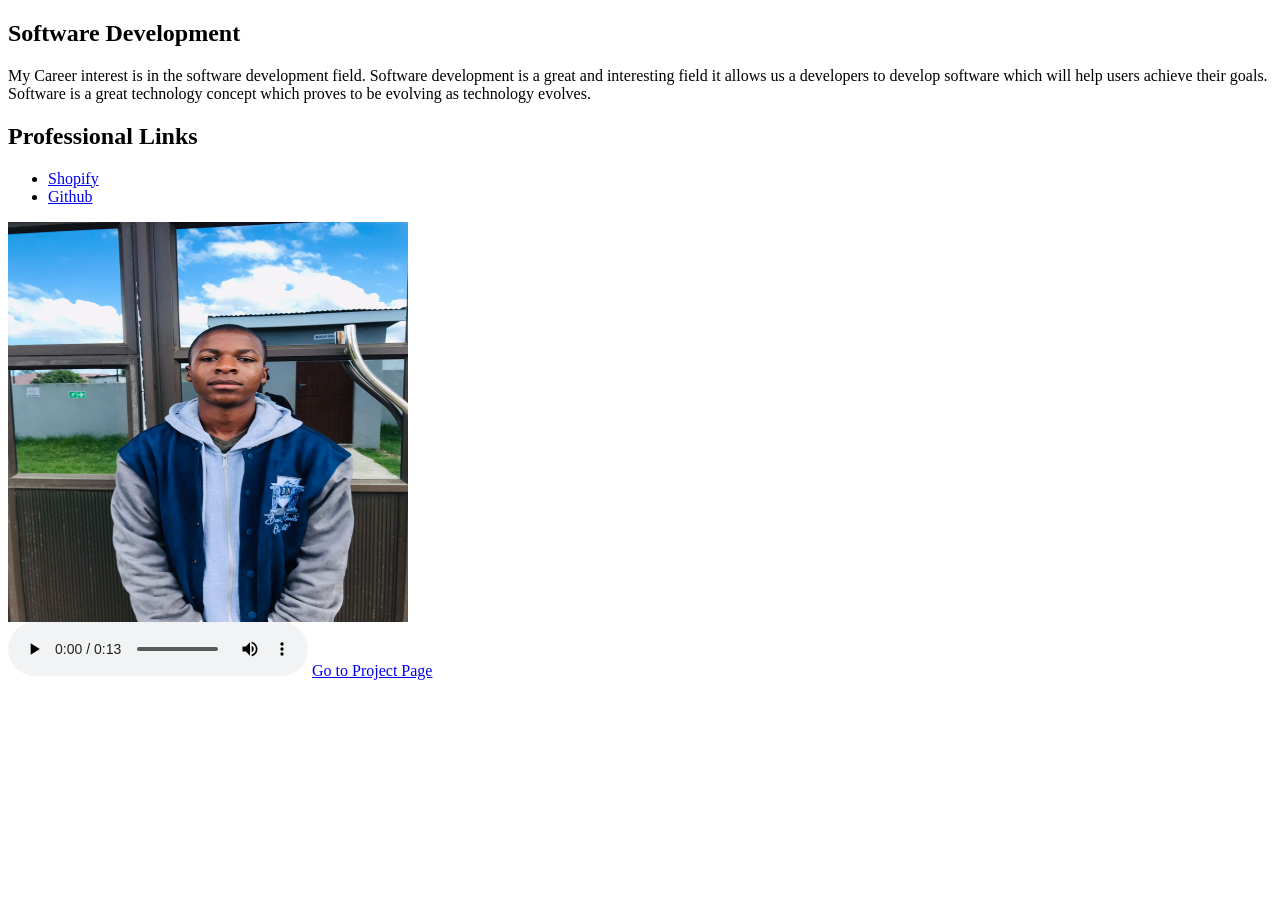
<file: index.html>
<!DOCTYPE html>
<html lang="en">
<head>
    <meta charset="UTF-8">
    <meta name="viewport" content="width=device-width, initial-scale=1.0">
    <link rel="stylesheet" href="230582885.css"/>
    <title>Document</title>
</head>
<body>
    <section>
        <div>
            <h1> Software Development </h1>
            <p> My Career interest is in the software development field. Software development
                 is a great and interesting field it allows us a developers to develop software
                 which will help users achieve their goals. Software is a great technology concept which
                 proves to be evolving as technology evolves.
            </p>

            <h2>Professional Links</h2>
            <ul>
                <li>
                    <a href="https://www.shopify.com/za/"  >
                        Shopify
                    </a>
                </li>

                <li>
                    <a href="https://github.com/aew261"  >
                        Github
                    </a>
                </li>

            </ul>

            <img src="./images/image.jpeg"  />
            
            <audio controls autoplay> 
                <source src="pumpkin.mp3" />
            </audio>

            <a href="project.html"  >
                Go to Project Page
            </a>

        </div>
    </section>
</body>
</html>
</file>
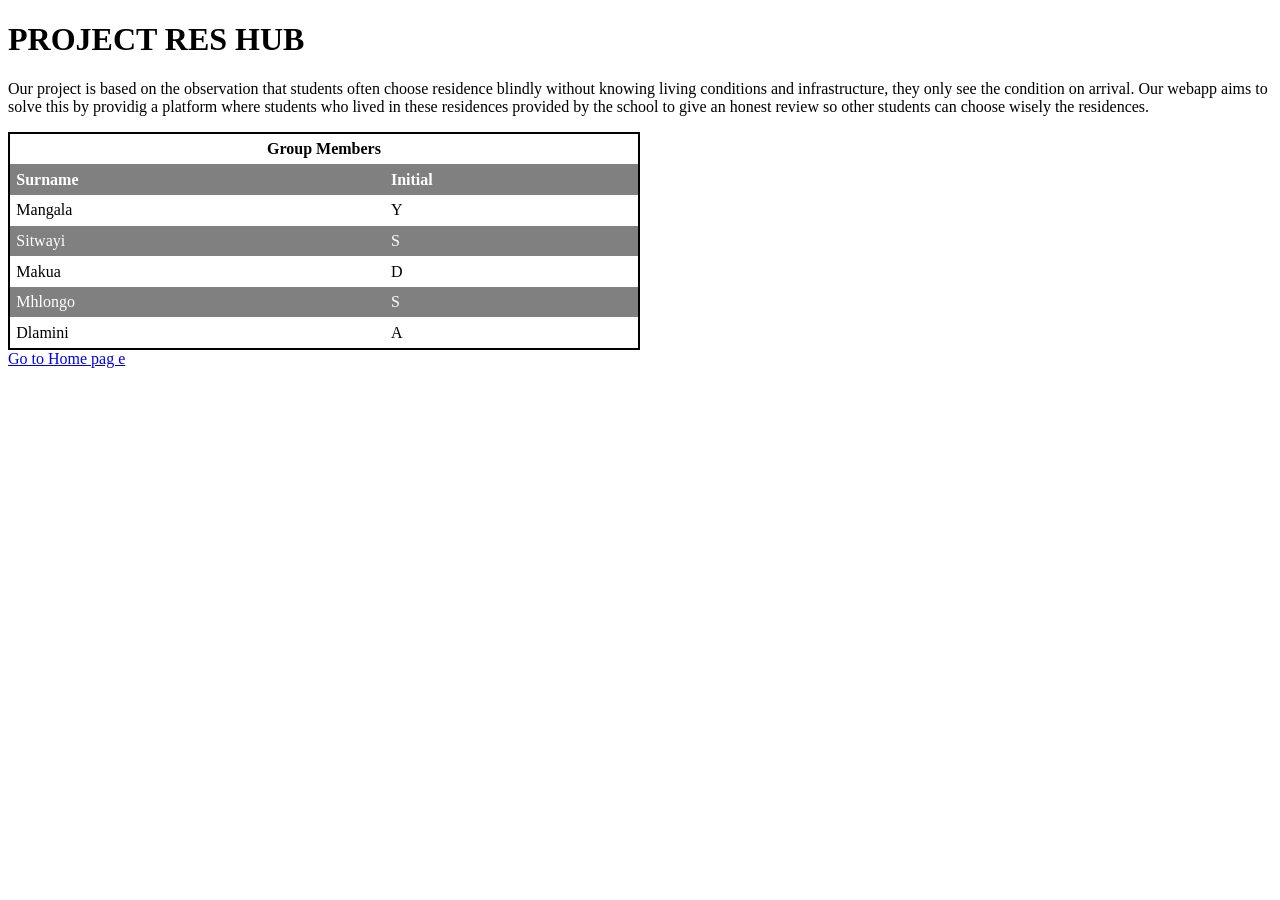
<file: project.html>
<!DOCTYPE html>
<html lang="en">
<head>
    <meta charset="UTF-8">
    <meta name="viewport" content="width=device-width, initial-scale=1.0">
    <link rel="stylesheet" href="project.css">
    <title>Document</title>
</head>
<body>
    <div>
        <h1>PROJECT RES HUB </h1>
        <p>
            Our project is based on the observation that students often choose residence blindly without knowing
            living conditions and
            infrastructure, they only see the condition on arrival. Our webapp aims to solve this
            by providig a platform where students who lived in these residences provided by the
            school to give an honest review so other students can choose wisely the residences.
        </p>

        <table>

            <tr>
                <th colspan="2" style="text-align: center;"  >
                    Group Members
                </th>
            </tr>
            <tr>
                <th>Surname</th>
                <th>Initial</th>
            </tr>

            <tr>
                <td>Mangala</td>
                <td>Y</td>
            </tr>

            <tr>
                <td>Sitwayi</td>
                <td>S</td>
            </tr>

            <tr>
                <td>Makua</td>
                <td>D</td>
            </tr>

            <tr>
                <td>Mhlongo</td>
                <td>S</td>
            </tr>

            <tr>
                <td>Dlamini</td>
                <td>A</td>
            </tr>
        </table>

        <a href="index.html"  >
            Go to Home pag e
        </a>

    </div>
</body>
</html>
</file>
<file: 230582885.css>
img{
    width:400px ;
    height:400px ;
    display: block;
}
</file>
<file: project.css>
table{
    border-collapse: collapse;
    border: 2px solid black;
    width: 50%;
}
tr th{
    text-align: left;
}
th,td{
    padding: 1%;
}

tr:nth-child(even){
    background-color: gray;
    color: white;
}
</file>
